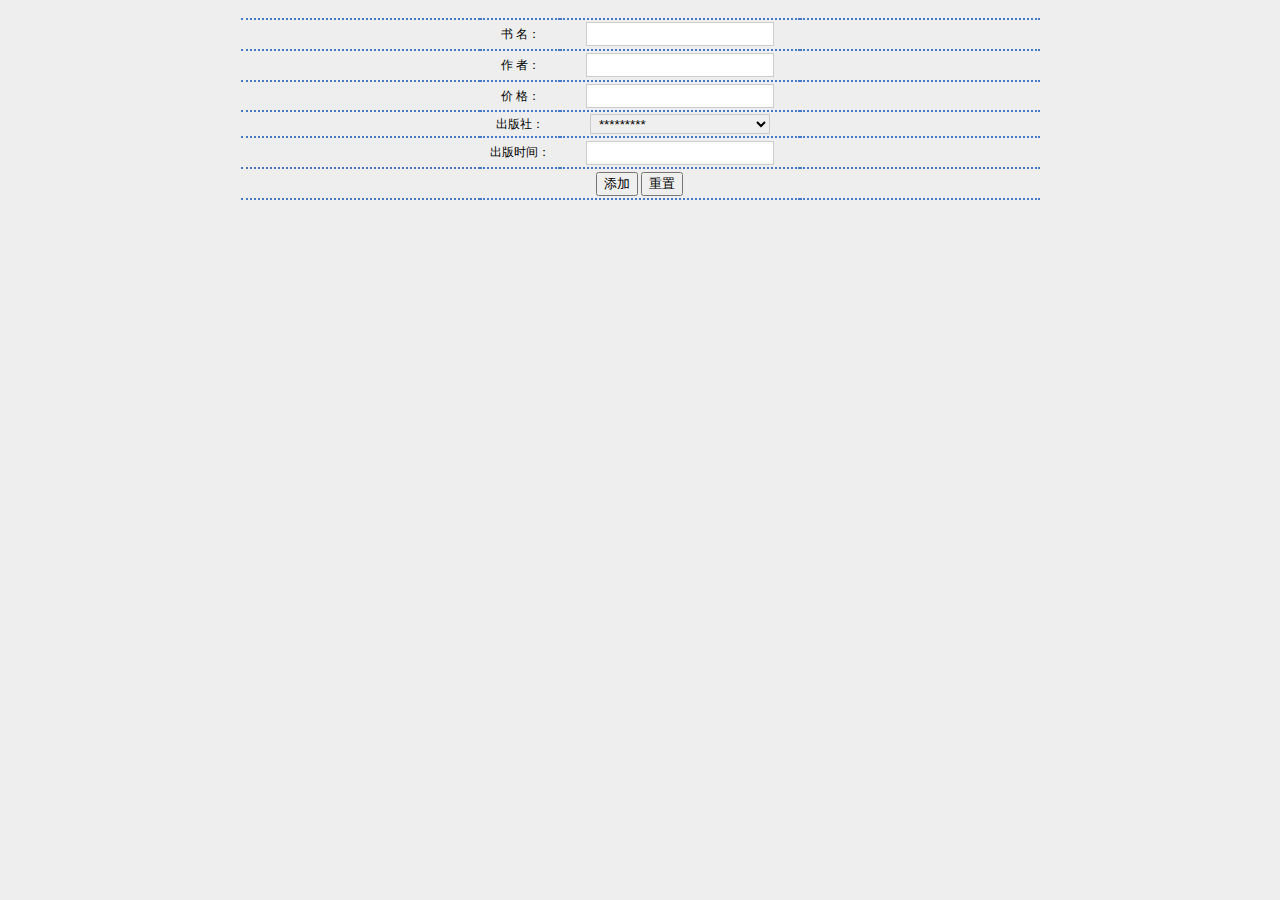
<file: addBook.html>
<!DOCTYPE HTML PUBLIC "-//W3C//DTD HTML 4.01 Transitional//EN" "http://www.w3.org/TR/html4/loose.dtd">
<html>
    <head>
        <meta http-equiv="Content-Type" content="text/html; charset=utf-8">
        <title>添加图书</title>
        <link rel="stylesheet" type="text/css" href="mystyle.css">      
    </head>
    <body>
        <center> 
	<!-- 此处需要包含top.php文件 -->   
     
            <table width="799" border="0" cellpadding="0" cellspacing="0">
                <tr>
                    <td align="center" valign="middle">
                        <form name="form1" method="post" action="addBook_ok.php">
                            <table width="100%" height="200"  border="0" cellpadding="0" cellspacing="0">
                                <tr>
                                    <td width="30%" class="c_td">&nbsp;</td>
                                    <td width="10%" class="c_td">&nbsp;</td>
                                    <td width="30%" class="c_td">&nbsp;</td>
                                    <td width="30%" class="c_td">&nbsp;</td>
                                </tr>
                                <tr>
                                    <td class="c_td">&nbsp;</td>
                                    <td align="right" valign="middle" class="c_td">书  名：</td>
                                    <td  valign="middle" class="c_td"><input type="text" name="title" class="text"></td>
                                    <td class="c_td">&nbsp;</td>
                                </tr>
                                <tr>
                                    <td class="c_td">&nbsp;</td>
                                    <td align="right" valign="middle" class="c_td">作  者：</td>
                                    <td valign="middle" class="c_td"><input type="text" name="author" class="text"></td>
                                    <td class="c_td">&nbsp;</td>
                                </tr>
                                <tr>
                                    <td class="c_td">&nbsp;</td>
                                    <td align="right" valign="middle" class="c_td">价  格：</td>
                                    <td valign="middle" class="c_td"><input type="text" name="price" class="text"></td>
                                    <td class="c_td">&nbsp;</td>
                                </tr>
                                <tr>
                                    <td class="c_td">&nbsp;</td>
                                    <td align="right" valign="middle" class="c_td">出版社：</td>
                                    <td valign="middle" class="c_td">
                                        <select name="publisher" class="text">
                                            <option value='1'>*********</option><option value='2'>*********</option><option value='3'>*********</option><option value='4'>*********</option><option value='5'>*********</option>                     
                                        </select>
                                    </td>
                                    <td class="c_td">&nbsp;</td>
                                </tr>
                                <tr>
                                    <td class="c_td">&nbsp;</td>
                                    <td align="right" valign="middle" class="c_td">出版时间：</td>
                                    <td align="left" valign="middle" class="c_td">
                                        <input type="text" name="publishDate" id="publishDate" class="text"></td>
                                    <td class="c_td">&nbsp;</td>
                                </tr>                               
                                <tr align="center" valign="middle">
                                    <td class="c_td">&nbsp;</td>
                                    <td colspan="2" class="c_td">
                                        <input type="hidden" name="action" value="insert">
                                        <input type="submit" name="Submit" value="添加">
                                        <input type="reset" name="reset" value="重置"></td>
                                    <td class="c_td">&nbsp;</td>
                                </tr>
                            </table>
                        </form>
                    </td>
                </tr>
            </table>
	<!-- 此处需要包含bottom.html文件 -->  

           </center>
    </body>
</html>
</file>
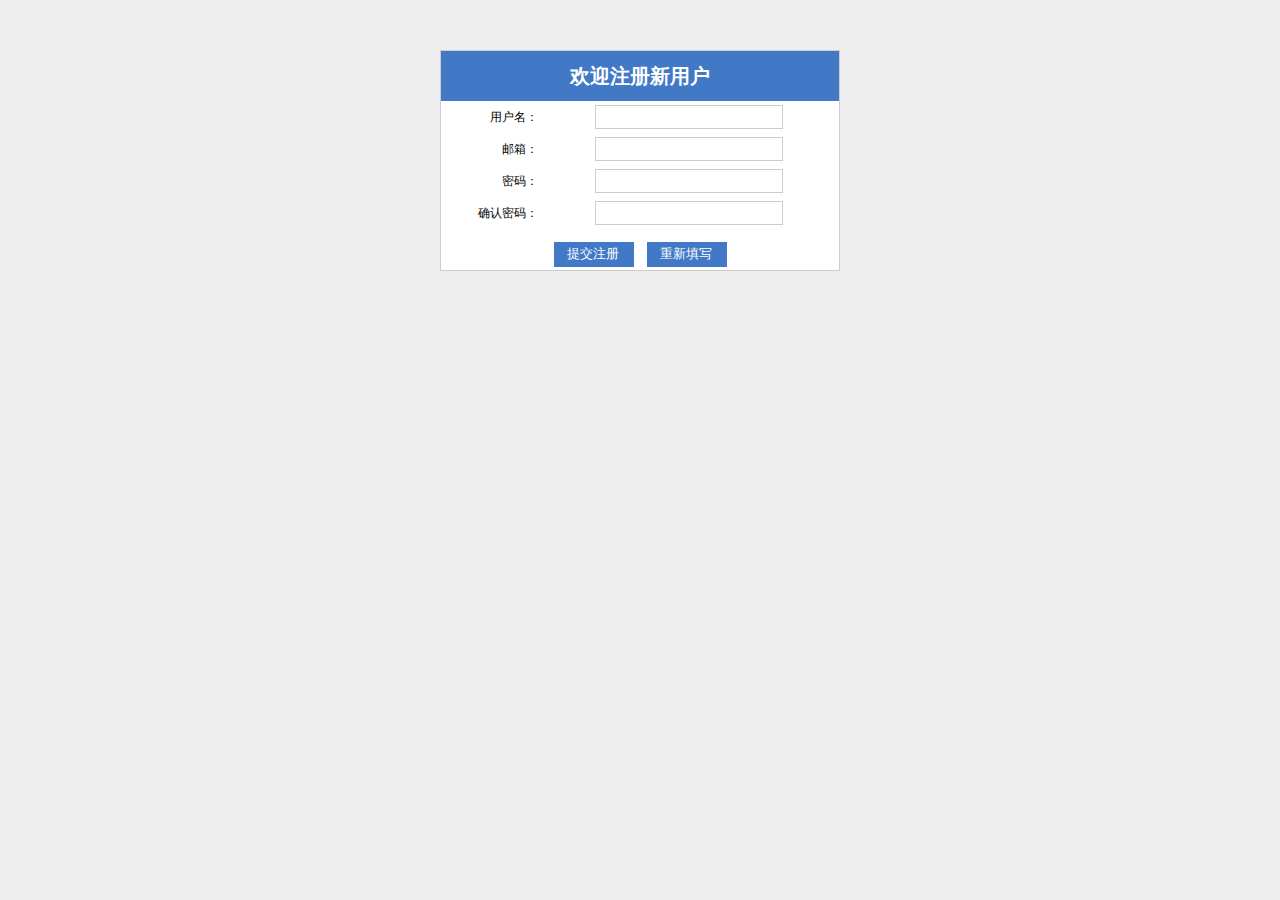
<file: register.html>
<!DOCTYPE html PUBLIC "-//W3C//DTD XHTML 1.0 Transitional//EN" "http://www.w3.org/TR/xhtml1/DTD/xhtml1-transitional.dtd">
<html xmlns="http://www.w3.org/1999/xhtml">
<head>
<meta http-equiv="Content-Type" content="text/html; charset=utf-8" />
<title>欢迎注册</title>
<link href="mystyle.css" rel="stylesheet" type="text/css"/>
<script type="text/javascript">
    function checkForm() {
        var username = document.forms["register_form"]["username"].value;
        var email = document.forms["register_form"]["email"].value;
        var password = document.forms["register_form"]["password"].value;
        var confirmPassword = document.forms["register_form"]["confirm_password"].value;

        if (username == "" || password == "" || email == "") {
            alert("用户名、邮箱和密码不能为空");
            return false;
        }

        if (password != confirmPassword) {
            alert("两次输入的密码不一致");
            return false;
        }

        return true;
    }
</script>
</head>
<body>
<form name="register_form" method="post" action="register.php" onsubmit="return checkForm()">
    <table class="reg">
        <tr><td class="title" colspan="2">欢迎注册新用户</td></tr>
        <tr><th>用户名：</th><td><input type="text" name="username" /></td></tr>
        <tr><th>邮箱：</th><td><input type="text" name="email" /></td></tr>
        <tr><th>密码：</th><td><input type="password" name="password" id="pw1" /></td></tr>
        <tr><th>确认密码：</th><td><input type="password" name="confirm_password" id="pw2" /></td></tr>
        <tr><td colspan="2" class="td-btn">
        <input type="submit" value="提交注册" class="button" />
        <input type="reset" value="重新填写" class="button" />
        </td></tr>
    </table>
</form>
</body>
</html>
</file>
<file: mystyle.css>
/* CSS Document */
body,td,th {
    font-size: 12px;
    text-align: center;
}
body {
    margin-left: 0px;
    margin-top: 0px;
    margin-right: 0px;
    margin-bottom: 0px;
    background-color: #eee;
}
.a:link {
    color: #CCFF33;
    text-decoration: none;
}
.a:visited {
    color: #FFCC00;
    text-decoration: none;
}
.a:hover {
    color: #00FF99;
    text-decoration: none;
}
.a:active {
    color: #FFFFFF;
    text-decoration: none;
}
.c_td {
    border-bottom-width: 2px;
    border-bottom-style: dotted;
    border-bottom-color: #4279C6;
}
.top {
    background-color: #ADD7F7;
    border-right-width: 1px;
    border-left-width: 1px;
    border-right-style: solid;
    border-left-style: solid;
    border-right-color: #4279C6;
    border-left-color: #4279C6;
}
.m_td {
    border-bottom-width: 1px;
    border-bottom-style: solid;
    border-bottom-color: #4279C6;
    border-right-width: 1px;
    border-left-width: 1px;
    border-right-style: solid;
    border-left-style: solid;
    border-right-color: #4279C6;
    border-left-color: #4279C6;
    margin-left:5px;

}
a:link {
    text-decoration: none;
}
a:visited {
    text-decoration: none;
}
a:hover {
    text-decoration: none;
}
a:active {
    text-decoration: none;
}
#content {
    font-size: 12px;
    color: #999999;
}
#h_color {
    border: 1px solid #4279C6;
}
  table.login{
        width: 300px;
        border:1px solid #ccc;
        border-collapse: collapse;
        margin: 50px auto;
    }
 .login td
{    
    height:30px;
    line-height:30px;
}
.text
{
        width:180px;
        border:1px solid #CCC;
        height:20px;
        padding-left:4px;
}
.login .title
{
    font-size:20px; 
    font-weight:bold; 
    color:#FFF;
    height:30px; 
    line-height:30px;
}
.login .button{
     background-color:#4279C6;
     border:1px solid #4279C6;
     color:#fff;
     width:80px;
     height:25px;
     margin:0 5px;
     cursor:pointer;
 }
 .reg{
     width:400px;
     margin:15px;
     padding:0px;
     border:1px solid #ccc;
     border-collapse: collapse;
     background-color:#fff;
     margin: 50px auto;
 }
.reg .title{
    text-align:center;
    padding:10px; 
    font-size:20px; 
    font-weight:bold;
    color:#FFF; 
    background-color: #4279C6;
    height: 30px;
    line-height: 30px;}
.reg td{
    height:30px;
    line-height: 30px;
}
.reg th{
    font-weight:normal;
    text-align:right;
}
.reg input{
    width:180px;
    border:1px solid #ccc;
    height:20px;
    padding-left:4px;
}
.reg .button{
    background-color:#4279C6;
    border:1px solid #4279C6;
    color:#fff;
    width:80px;
    height:25px;
    margin:0 5px;
    cursor:pointer;
}
.reg .td-btn{
    text-align:center;
    padding-top:10px;
}

  table.list{
                border:1px solid #ccc;
                border-collapse: collapse;
                width:799px;
                margin:0px auto;  
            }
            table.list th{
                border:1px solid #ccc;
                background-color: #4279C6;
                height: 30px;
                line-height: 30px;
                color:#FFF;
            }
            table.list td{
                border:1px solid #ccc;
                height: 25px;
                line-height: 25px;
            }
</file>
